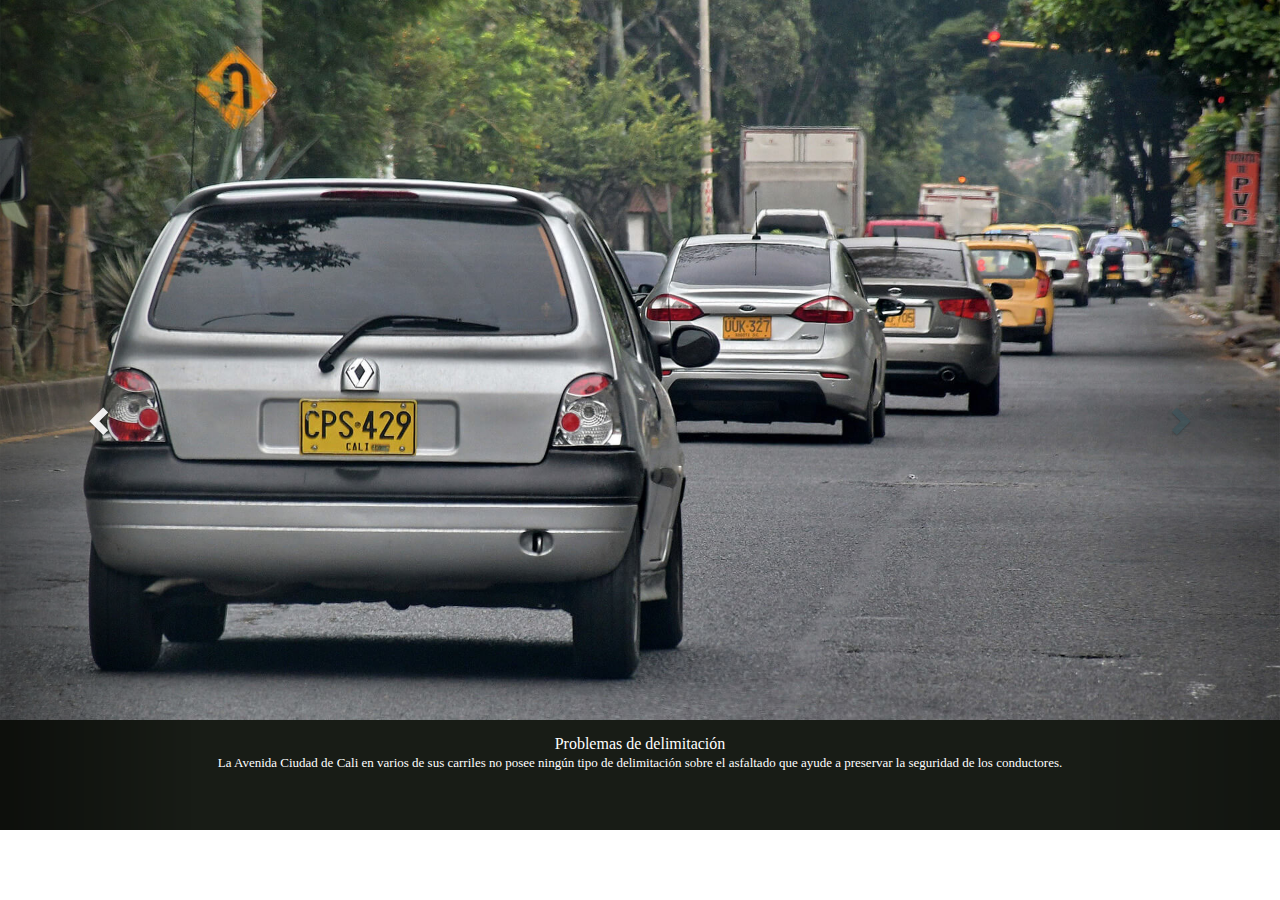
<file: Galeria-Av-Ciudad-de-Cali.html>
<!DOCTYPE html>
<html>
  <head>
    <meta charset="UTF-8" />
    <title>Malpelo: Santuario en la mitad del Pacífico Colombiano</title>
    <script src="https://cdnjs.cloudflare.com/ajax/libs/jquery/3.5.1/jquery.min.js"></script>
    <script src="https://cdnjs.cloudflare.com/ajax/libs/twitter-bootstrap/3.4.1/js/bootstrap.min.js"></script>
    <link
      rel="stylesheet"
      href="https://cdnjs.cloudflare.com/ajax/libs/twitter-bootstrap/3.4.1/css/bootstrap.min.css"
    />
    <!-- <link rel="stylesheet" href="https://multimedia.semana.com/2023/02_febrero/pruebas/cancer/style1_1.css"> -->
    <!--<link rel="stylesheet" href="style10.css"> -->
    <!---------------------------------------- Style ---------------------------------------->
    <style>
      @font-face {
        font-family: "Lato-Bold";
        src: url(https://multimedia.elpais.com.co/2023/06_junio/recursos/lato/Lato-Bold.ttf);
      }
      @font-face {
        font-family: "Lato-Black";
        src: url(https://multimedia.elpais.com.co/2023/06_junio/recursos/lato/Lato-Black.ttf);
      }
      @font-face {
        font-family: "Lato-BlackItalic";
        src: url(https://multimedia.elpais.com.co/2023/06_junio/recursos/lato/Lato-BlackItalic.ttf);
      }
      @font-face {
        font-family: "Lato-BoldItalic";
        src: url(https://multimedia.elpais.com.co/2023/06_junio/recursos/lato/Lato-BoldItalic.ttf);
      }
      @font-face {
        font-family: "Lato-Italic";
        src: url(https://multimedia.elpais.com.co/2023/06_junio/recursos/lato/Lato-Italic.ttf);
      }
      @font-face {
        font-family: "Lato-Light";
        src: url(https://multimedia.elpais.com.co/2023/06_junio/recursos/lato/Lato-Light.ttf);
      }
      @font-face {
        font-family: "Lato-Light";
        src: url(https://multimedia.elpais.com.co/2023/06_junio/recursos/lato/Lato-LightItalic.ttf);
      }
      @font-face {
        font-family: "Lato-Regular";
        src: url(https://multimedia.elpais.com.co/2023/06_junio/recursos/lato/Lato-Regular.ttf);
      }
      @font-face {
        font-family: "Lato-Thin";
        src: url(https://multimedia.elpais.com.co/2023/06_junio/recursos/lato/Lato-Thin.ttf);
      }
      @font-face {
        font-family: "Lato-ThinItalic";
        src: url(https://multimedia.elpais.com.co/2023/06_junio/recursos/lato/Lato-ThinItalic.ttf);
      }
    </style>
    <style>
      .desktop3 {
        /*	max-width: 940px;
margin: auto;*/
      }
      .slider3 {
        display: flex;
        justify-content: center;
        align-items: center;
      }
      .carousel {
        width: 100%;
      }
      .carousel-indicators {
        position: absolute;
        bottom: 40px;
        border-radius: #c2aff0;
      }
      .carousel-indicators li {
        width: 9px;
        height: 9px;
      }
      .carousel-indicators .active {
        width: 13px;
        height: 10px;
        border: 1px solid #c2aff0;
        background-color: #c2aff0;
      }
      .carousel-inner .item img {
        height: 100%;
        width: 100%;
        width: 100%;
      }
      .carousel-control {
        color: #284951;
      }
      .cajon-texto {
        text-align: center;
        width: 100%;
        font-family: "Lato-Regular";
        height: 110px;
        font-size: 13px;
        line-height: 16px;
        padding: 12px 30px;
      }
      .pie-de-foto {
        font-size: 16px;
        font-family: "Lato-Bold";
        line-height: 23px;
      }
      @media (max-width: 768px) {
        .cajon-texto {
          width: 100%;
          height: 110px;
          font-size: 11px;
          line-height: 14px;
          padding: 5px 13px;
        }
        .pie-de-foto {
          font-size: 13px;
        }
        .carousel-indicators {
          bottom: 40px;
        }
      }
      @media (max-width: 768px) {
        /*.img1{
content: url("img1_mb.jpg")
}
.img2{
content: url("img2_mb.jpg")
}
.img3{
content: url("img3_mb.jpg")
}
.img4{
content: url("img4_mb.jpg")
}
.img5{
content: url("img5_mb.jpg")
}
.img6{
content: url("img6_mb.jpg")
}
.img7{
content: url("img7_mb.jpg")
}
.img8{
content: url("img8_mb.jpg")
}
.img9{
content: url("img9_mb.jpg")
}
.img10{
content: url("img10_mb.jpg")
}
.img11{
content: url("img11_mb.jpg")
}
.img12{
content: url("img12_mb.jpg")
}
.img13{
content: url("img13_mb.jpg")
}
.img14{
content: url("img14_mb.jpg")
}

*/
      }
    </style>
    <!---------------------------------------- Style ---------------------------------------->
  </head>
  <body>
    <div class="slider3 desktop3">
      <div
        id="myCarousel3"
        class="carousel slide"
        data-ride="carousel"
        data-interval="4000"
      >
        <!-- Indicators -->
        <!-- Wrapper for slides -->
        <div class="carousel-inner">
          <div class="item active">
            <img
              class="img1"
              src="https://hdcastillo-pais.github.io/Especiales/Galer%C3%ADa/12.jpg"
              alt="El mundo en imágenes: los hechos más relevantes, acá"
            />
            <a
              class="cajon-texto"
              style="
                color: #ffffff;
                background: #181c16;
                display: block;
                font-weight: 300;
                text-decoration: none;
              "
              ><span class="pie-de-foto">Problemas de delimitación</span><br />La Avenida
              Ciudad de Cali en varios de sus carriles no posee ningún tipo de
              delimitación sobre el asfaltado que ayude a preservar la seguridad
              de los conductores.</a
            >
          </div>
          <div class="item">
            <img
              src="https://hdcastillo-pais.github.io/Especiales/Galer%C3%ADa/13.jpg"
              alt="El mundo en imágenes: los hechos más relevantes, acá"
            />
            <a
              class="cajon-texto"
              style="
                color: #ffffff;
                background: #181c16;
                display: block;
                font-weight: 300;
                text-decoration: none;
              "
              ><span class="pie-de-foto">Vía concurrida</span><br />La
              Avenida Ciudad de Cali es una de las vías más utilizadas por los
              ciudadanos que se desplazan entre el norte y el sur de la capital
              vallecaucana.</a
            >
          </div>
          <div class="item">
            <img
              src="https://hdcastillo-pais.github.io/Especiales/Galer%C3%ADa/16.jpg"
              alt="El mundo en imágenes: los hechos más relevantes, acá"
            />
            <a
              class="cajon-texto"
              style="
                color: #ffffff;
                background: #181c16;
                display: block;
                font-weight: 300;
                text-decoration: none;
              "
              ><span class="pie-de-foto">Falta de ciclovías</span><br />La Avenida
              Ciudad de Cali en varios de sus tramos no posee ciclo
              infraestructura que proteja la vida de los ciclistas.
            </a>
          </div>
          <div class="item">
            <img
              src="https://hdcastillo-pais.github.io/Especiales/Galer%C3%ADa/18.jpg"
              alt="El mundo en imágenes: los hechos más relevantes, acá"
            />
            <a
              class="cajon-texto"
              style="
                color: #ffffff;
                background: #181c16;
                display: block;
                font-weight: 300;
                text-decoration: none;
              "
              ><span class="pie-de-foto">Andenes inexistentes</span><br />Gran parte
              de los andenes de la Avenida Ciudad de Cali se encuentran ocupados
              por estructuras de establecimientos comerciales que impiden la
              circulación de los peatones.</a
            >
          </div>
          <div class="item">
            <img
              src="https://hdcastillo-pais.github.io/Especiales/Galer%C3%ADa/19.jpg"
              alt="El mundo en imágenes: los hechos más relevantes, acá"
            />
            <a
              class="cajon-texto"
              style="
                color: #ffffff;
                background: #181c16;
                display: block;
                font-weight: 300;
                text-decoration: none;
              "
              ><span class="pie-de-foto">Circulación de norte a sur</span><br />La
              Avenida Ciudad de Cali es una de las vías más transitadas de la
              capital vallecaucana, por ahí circula el 40% de la población
              caleña.</a
            >
          </div>
          <div class="item">
            <img
              src="https://hdcastillo-pais.github.io/Especiales/Galer%C3%ADa/20.jpg"
              alt="El mundo en imágenes: los hechos más relevantes, acá"
            />
            <a
              class="cajon-texto"
              style="
                color: #ffffff;
                background: #181c16;
                display: block;
                font-weight: 300;
                text-decoration: none;
              "
              ><span class="pie-de-foto">Vía en mal estado</span><br />
              Algunos tramos de la Avenida Ciudad de Cali se encuentran en
              pésimas condiciones para la circulación de los vehículos.
            </a>
          </div>
          <div class="item">
            <img
              src="https://hdcastillo-pais.github.io/Especiales/Galer%C3%ADa/22.jpg"
              alt="El mundo en imágenes: los hechos más relevantes, acá"
            />
            <a
              class="cajon-texto"
              style="
                color: #ffffff;
                background: #181c16;
                display: block;
                font-weight: 300;
                text-decoration: none;
              "
              ><span class="pie-de-foto">Ausencia de carriles</span><br />La
              Avenida Ciudad de Cali en su parte más ancha posee tres carriles
              para la circulación de los automóviles.</a
            >
          </div>
          <div class="item">
            <img
              src="https://hdcastillo-pais.github.io/Especiales/Galer%C3%ADa/23.jpg"
              alt="El mundo en imágenes: los hechos más relevantes, acá"
            />
            <a
              class="cajon-texto"
              style="
                color: #ffffff;
                background: #181c16;
                display: block;
                font-weight: 300;
                text-decoration: none;
              "
              ><span class="pie-de-foto">Urbanismo para mejorar</span><br />La
              Avenida Ciudad de Cali en algunos de sus tramos no posee un
              urbanismo que invite a la circulación de los transeúntes.
            </a>
          </div>
          <div class="item">
            <img
              src="https://hdcastillo-pais.github.io/Especiales/Galer%C3%ADa/27.jpg"
              alt="El mundo en imágenes: los hechos más relevantes, acá"
            />
            <a
              class="cajon-texto"
              style="
                color: #ffffff;
                background: #181c16;
                display: block;
                font-weight: 300;
                text-decoration: none;
              "
              ><span class="pie-de-foto">Obras que transforman</span><br />Luego del
              puente que une la Avenida de Ciudad con los barrios Ciudad Córdoba
              y Ciudad 2000, el entorno de la vía se transforma de manera
              radical con la demarcación del asfalto, la señalización e
              inclusión de ciclo infraestructura.
            </a>
          </div>
        </div>
        <!-- Left and right controls -->
        <a class="left carousel-control" href="#myCarousel3" data-slide="prev">
          <span class="glyphicon glyphicon-chevron-left"></span>
          <span class="sr-only">anterior</span>
        </a>
        <a class="right carousel-control" href="#myCarousel3" data-slide="next">
          <span class="glyphicon glyphicon-chevron-right"></span>
          <span class="sr-only">Siguiente</span>
        </a>
      </div>
    </div>
  </body>
</html>
</file>
